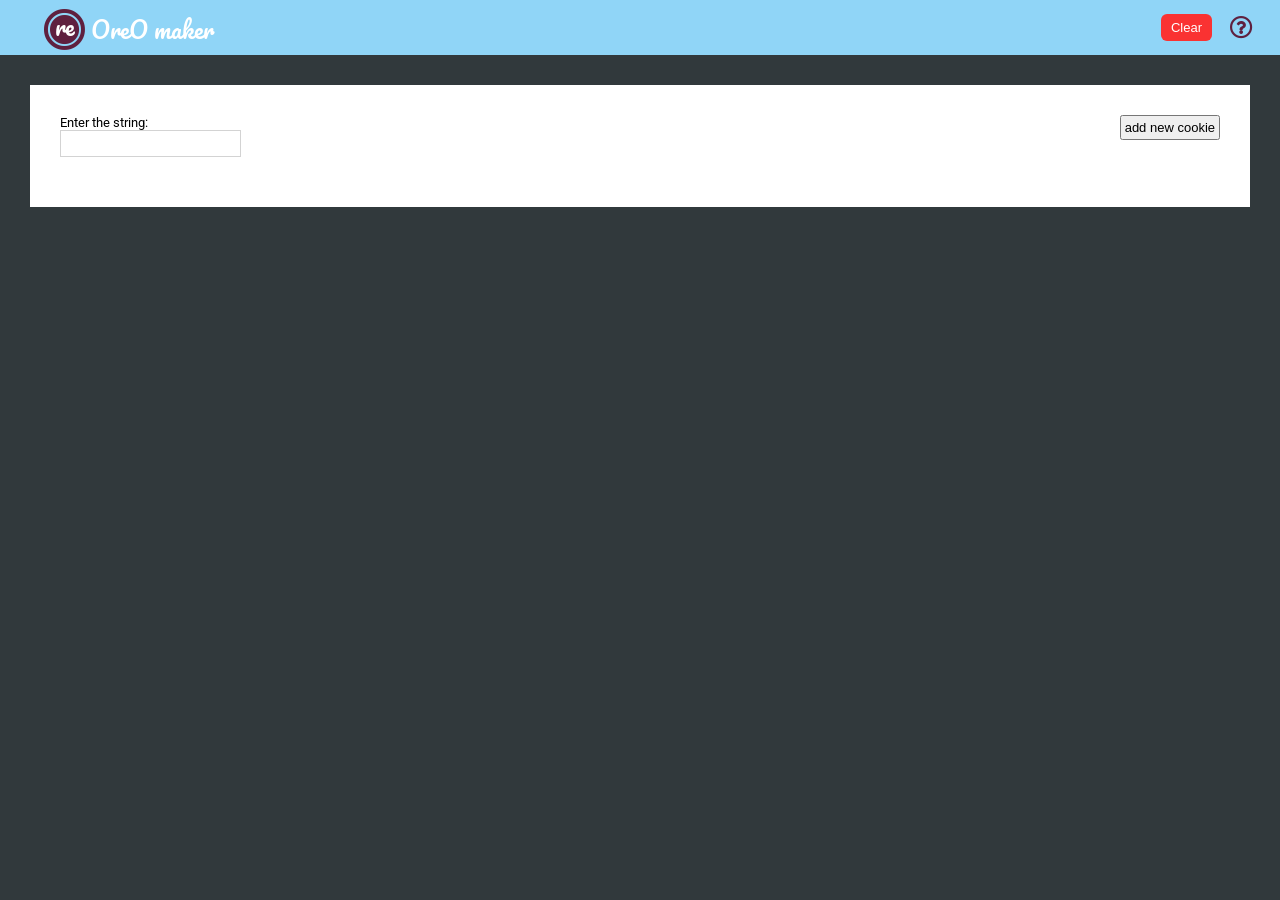
<file: index.html>
<!DOCTYPE html>
<html lang="en">
<head>
    <meta charset="UTF-8">
    <meta name="viewport" content="width=device-width, initial-scale=1.0">
    <title>Oreo maker</title>
    <link rel="stylesheet" href="https://use.fontawesome.com/releases/v5.7.0/css/all.css" integrity="sha384-lZN37f5QGtY3VHgisS14W3ExzMWZxybE1SJSEsQp9S+oqd12jhcu+A56Ebc1zFSJ" crossorigin="anonymous">
    <link href="https://fonts.googleapis.com/css2?family=Pacifico&family=Roboto:wght@400;700&display=swap" rel="stylesheet">  
    <link rel="stylesheet" href="style.css">
</head>
<body>
    <div class="header">
        <span style="font-size: 30px; color: #5f203f;" class="fas fa-circle"></span>
        <span style="position: relative;left: -31px;top: -5px; color: white;">re</span>
        <span style="color: #5f203f;font-size: 42px;position: relative;left: -68px;top: 4.3px;" class="far fa-circle"></span>
        <span style="color: white;margin-left: -68px;position: relative;top: -2px;">OreO maker</span>
        <button onclick="helpmodalon();" style="border: none;background-color: rgba(0,0,0,0);font-size: 23px; float: right;margin-right: 20px;position: relative;top: 9px;color: #5f203f;" class="far fa-question-circle"></button>
        <button onclick="location.reload();" style="background-color: rgb(250,50,50);color: white;border: none;border-radius: 6px;position: relative;top: 10px; padding: 6px;padding-right: 10px;padding-left: 10px; float: right;margin-right: 15px;">Clear</button>
    </div>
    <div class="helpmodal" id="helpmodal">
        <div class="actualmodal">
            <div style="margin: auto;width: max-content;margin-top: 20px;font-size: 25px;">Oreo maker</div>
            <div style="padding: 60px;padding-top: 40px;padding-bottom: 20px;">
                <ul>
                    <li>Welcome to the oreo maker page</li>
                    <li>Basically if you enter 'o' in the box the biscuit part of the oreo is printed</li>
                    <li>And, if you enter 're' in the box the cream part of the oreo is printed</li>
                    <li>So, you can enter 'o' and 're' in any order and a stack for that is prepared and printed </li>
                    <li>Clicking the 'add new cookie' btn will create a new stack to be controlled</li>
                    <li>Once you have a stack you can move it around by clicking and dragging the stack</li>
                    <li>It is not visible but if you click the right bottom corner and move, the stack's size also changes accordingly</li>
                    <li><strong> Please increase your browser screen size to 120%-130% for better experience</strong></li>
                </ul>
            </div>
        </div>
    </div>
    <div class="mainbox">
        <div style="float: right;">
            <button onclick="addnewcookie();">
                add new cookie
            </button>
        </div>    
        <div style="display: block;">
            <div style="font-size: small;">
                Enter the string:
            </div>
            <input type="text" id="maininp1">
        </div>

        <div class="container" id="container1">
        <!-- <span style="position: relative;top: -30px; font-size: 60px;padding: 0%;">.</span> -->

        </div>

    </div>
    

    <script src="https://code.jquery.com/jquery-3.2.1.slim.min.js" integrity="sha384-KJ3o2DKtIkvYIK3UENzmM7KCkRr/rE9/Qpg6aAZGJwFDMVNA/GpGFF93hXpG5KkN" crossorigin="anonymous"></script>
    <script src="work.js"></script>
    <script>
    </script>
</body>
</html>
</file>
<file: style.css>
*{
    margin: 0%;
    padding: 0%;
}
body{
    /* zoom: 125%; */
    /* transform: scale(1.3,1.3); */
    background-color: #31393c;
    font-family: 'Roboto', sans-serif;
}

.header{
    font-family: 'Pacifico', cursive;
    font-size: 23px;
    padding: 4px;
    padding-left: 50px;
    color: #577399;
    /* background-color: #1dca00; */
    background-color: #90D5F7;
}
.empty{
    width: 10px;
    height: 60px;
}
.mainbox{
    background-color: white;
    margin: 30px;
    padding: 30px;
}
input{
    /* border: none; */
    border: 1px solid lightgrey;
    padding: 5px;
}

.frame{
    display: block;
    width: 400px;
    /* height: 400px; */
    min-height: 100px;
    /* background-color: aqua; */
    /* z-index: -100; */
}
.container{
    margin-top: 100px;
    margin: auto;
    /* margin-top: 100px; */
    position: relative;
    top: 85%;
    width: max-content;
    height: max-content;
    /* background-color: white; */
    padding: 10px;
    
}
button{
    padding: 3px;
    font-size: 13px;
}
.upre{
    position: relative;
    left: 2px;
}
.downre{
    position: relative;
    margin-top: -15px;
    margin-left: 2px;
    margin-bottom: -15px;
    /* z-index: 2; */
}
.downrelast{
    position: relative;
    margin-top: -15px;
    margin-left: 2px;
}
.upo{
    position: relative;
    /* z-index: 2; */
}
.downo{
    margin-top: -25px;
    position: relative;
    /* z-index: 1; */
}
.oimg{
    width: 50px;
    height: auto;
}
.reimg{
    width: 45px;
    height: auto;
    /* filter: ; */
}
.helpmodal{
    position: fixed;
    z-index: 1;
    left: 0;
    top: 0;
    height: 100%;
    width: 100%;
    background-color: rgba(0,0 ,0, 0.5) ;
    display: none;
    /* filter: brightness(50%); */
}
.actualmodal{
    width: 700px;
    height: 500px;
    position: fixed;
    top: 50%;
    left: 50%;
    margin-top: -250px;
    margin-left: -350px;
    border: 2px solid lightgray;
    border-radius: 30px;
    /* background-color: rgb(0,200,247); */
    background-color: rgb(247,247,247);
    overflow: auto;
}
li{
    margin-bottom: 15px;
    padding-left: 10px;
    max-width: 500px;
    text-align: justify;
}
</file>
